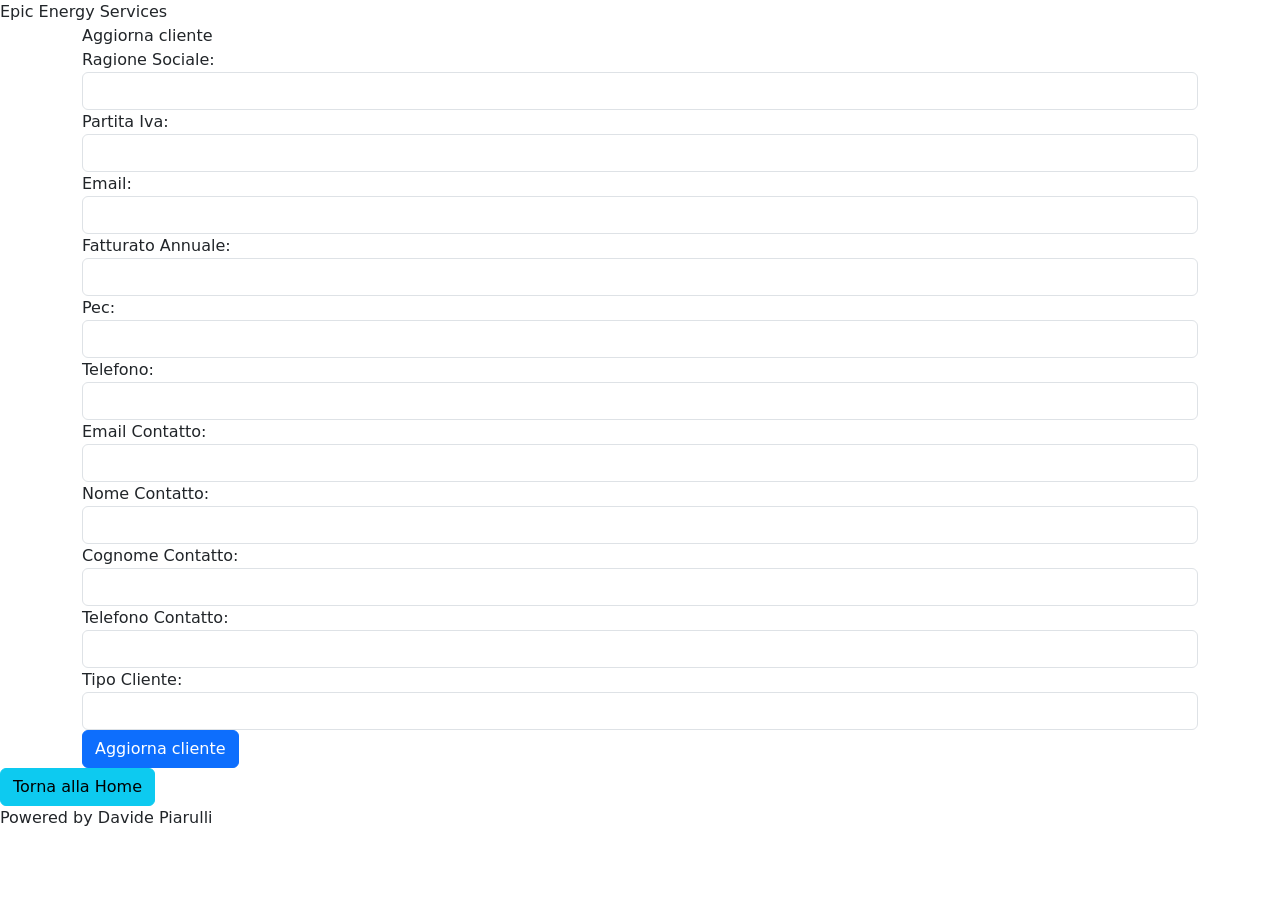
<file: src/main/resources/templates/aggiorna-cliente.html>
<!DOCTYPE html>
<html xmlns:th="http://www.thymeleaf.org">
<head>
  <title>Epic Energy Services - Aggiorna cliente</title>
  <meta http-equiv="Content-Type" content="text/html; charset=UTF-8" />
  <link
	href="https://cdn.jsdelivr.net/npm/bootstrap@5.1.3/dist/css/bootstrap.min.css"
	rel="stylesheet">
  <link rel="stylesheet" th:href="@{/css/layout.css}"/>
</head>
<body>
<div class="header-menu">Epic Energy Services</div>
<div class="container">
	<div class="header-section">Aggiorna cliente</div>
    <form action="#" th:action="@{/web/clienti/aggiorna/{id}(id=${cliente.id})}" th:object="${cliente}" method="post">
	   <div class="item-form" >Ragione Sociale: <input type="text" class="form-control" th:field="*{ragioneSociale}" id="ragioneSociale">
            <span th:if="${#fields.hasErrors('ragioneSociale')}" th:errors="*{ragioneSociale}"></span>
       </div>      
       <div class="item-form">Partita Iva: <input type="text" class="form-control" th:field="*{partitaIva}" id="partitaIva">
            <span th:if="${#fields.hasErrors('partitaIva')}" th:errors="*{partitaIva}"></span>
       </div>  
       <div class="item-form">Email: <input type="text" class="form-control" th:field="*{email}" id="email">
            <span th:if="${#fields.hasErrors('email')}" th:errors="*{email}"></span>
       </div>  
      
       <div class="item-form">Fatturato Annuale: <input type="text" class="form-control" th:field="*{fatturatoAnnuale}" id="fatturatoAnnuale">
            <span th:if="${#fields.hasErrors('fatturatoAnnuale')}" th:errors="*{fatturatoAnnuale}"></span>
       </div>  
       <div class="item-form">Pec: <input type="text" class="form-control" th:field="*{pec}" id="pec">
            <span th:if="${#fields.hasErrors('pec')}" th:errors="*{pec}"></span>
       </div>  
       <div class="item-form">Telefono: <input type="text"  class="form-control" th:field="*{telefono}" id="telefono">
            <span th:if="${#fields.hasErrors('telefono')}" th:errors="*{telefono}"></span>
       </div>
        <div class="item-form">Email Contatto: <input type="text" class="form-control" th:field="*{emailContatto}" id="emailContatto">
            <span th:if="${#fields.hasErrors('emailContatto')}" th:errors="*{emailContatto}"></span>
       </div>
        <div class="item-form">Nome Contatto: <input type="text"  class="form-control" th:field="*{nomeContatto}" id="nomeContatto">
            <span th:if="${#fields.hasErrors('nomeContatto')}" th:errors="*{nomeContatto}"></span>
       </div>
        <div class="item-form">Cognome Contatto: <input type="text" class="form-control" th:field="*{cognomeContatto}" id="cognomeContatto">
            <span th:if="${#fields.hasErrors('cognomeContatto')}" th:errors="*{cognomeContatto}"></span>
       </div>
        <div class="item-form">Telefono Contatto: <input type="text"  class="form-control" th:field="*{telefonoContatto}" id="telefonoContatto">
            <span th:if="${#fields.hasErrors('telefonoContatto')}" th:errors="*{telefonoContatto}"></span>
       </div>
        <div class="item-form">Tipo Cliente: <input type="text"  class="form-control" th:field="*{tipo}" id="tipo">
            <span th:if="${#fields.hasErrors('tipo')}" th:errors="*{tipo}"></span>
       </div>
      
       <div class="item-form" ><input class="btn btn-primary eBtn" type="submit" value="Aggiorna cliente"></div>
    </form>
</div>
    <div class="link-home"><a href="/" class="btn btn-info">Torna alla Home</a></div>
   <div class="footer">Powered by Davide Piarulli</div>
</html>
</file>
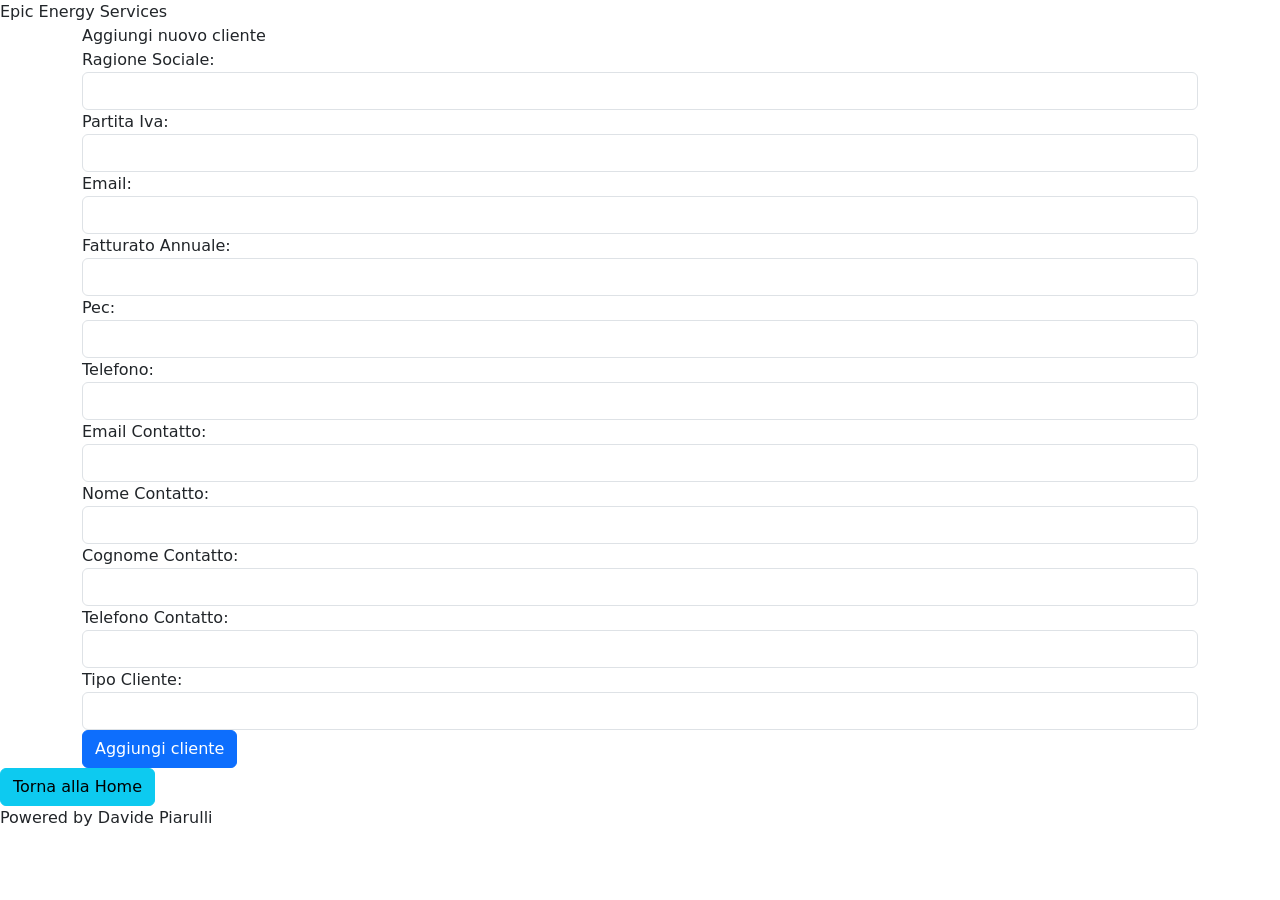
<file: src/main/resources/templates/aggiungi-cliente.html>
<!DOCTYPE html>
<html xmlns:th="http://www.thymeleaf.org">
<head>
  <title>Epic Energy Services - Aggiungi cliente</title>
  <meta http-equiv="Content-Type" content="text/html; charset=UTF-8" />
  <link
	href="https://cdn.jsdelivr.net/npm/bootstrap@5.1.3/dist/css/bootstrap.min.css"
	rel="stylesheet">
  <link rel="stylesheet" th:href="@{/css/layout.css}"/>
</head>
<body>
<div class="header-menu">Epic Energy Services</div>
<div class="container">
	<div class="header-section">Aggiungi nuovo cliente</div>
    <form action="#" th:action="@{/web/clienti/aggiungi}" th:object="${cliente}" method="post">
	   <div class="item-form" >Ragione Sociale: <input type="text" class="form-control" th:field="*{ragioneSociale}" id="ragioneSociale">
            <span th:if="${#fields.hasErrors('ragioneSociale')}" th:errors="*{ragioneSociale}"></span>
       </div>      
       <div class="item-form">Partita Iva: <input type="text" class="form-control" th:field="*{partitaIva}" id="partitaIva">
            <span th:if="${#fields.hasErrors('partitaIva')}" th:errors="*{partitaIva}"></span>
       </div>  
       <div class="item-form">Email: <input type="text" class="form-control" th:field="*{email}" id="email">
            <span th:if="${#fields.hasErrors('email')}" th:errors="*{email}"></span>
       </div>  
      
       <div class="item-form">Fatturato Annuale: <input type="text" class="form-control" th:field="*{fatturatoAnnuale}" id="fatturatoAnnuale">
            <span th:if="${#fields.hasErrors('fatturatoAnnuale')}" th:errors="*{fatturatoAnnuale}"></span>
       </div>  
       <div class="item-form">Pec: <input type="text" class="form-control" th:field="*{pec}" id="pec">
            <span th:if="${#fields.hasErrors('pec')}" th:errors="*{pec}"></span>
       </div>  
       <div class="item-form">Telefono: <input type="text"  class="form-control" th:field="*{telefono}" id="telefono">
            <span th:if="${#fields.hasErrors('telefono')}" th:errors="*{telefono}"></span>
       </div>
        <div class="item-form">Email Contatto: <input type="text" class="form-control" th:field="*{emailContatto}" id="emailContatto">
            <span th:if="${#fields.hasErrors('emailContatto')}" th:errors="*{emailContatto}"></span>
       </div>
        <div class="item-form">Nome Contatto: <input type="text"  class="form-control" th:field="*{nomeContatto}" id="nomeContatto">
            <span th:if="${#fields.hasErrors('nomeContatto')}" th:errors="*{nomeContatto}"></span>
       </div>
        <div class="item-form">Cognome Contatto: <input type="text" class="form-control" th:field="*{cognomeContatto}" id="cognomeContatto">
            <span th:if="${#fields.hasErrors('cognomeContatto')}" th:errors="*{cognomeContatto}"></span>
       </div>
        <div class="item-form">Telefono Contatto: <input type="text"  class="form-control" th:field="*{telefonoContatto}" id="telefonoContatto">
            <span th:if="${#fields.hasErrors('telefonoContatto')}" th:errors="*{telefonoContatto}"></span>
       </div>
     
        <div class="item-form">Tipo Cliente: <input type="text"  class="form-control" th:field="*{tipo}" id="tipo">
            <span th:if="${#fields.hasErrors('tipo')}" th:errors="*{tipo}"></span>
       </div>
      
       <div class="item-form"><input class="btn btn-primary eBtn" type="submit" value="Aggiungi cliente"></div>
    </form>
</div>
    <div class="link-home"><a href="/" class="btn btn-info">Torna alla Home</a></div>
    <div class="footer">Powered by Davide Piarulli</div>
</html>
</file>
